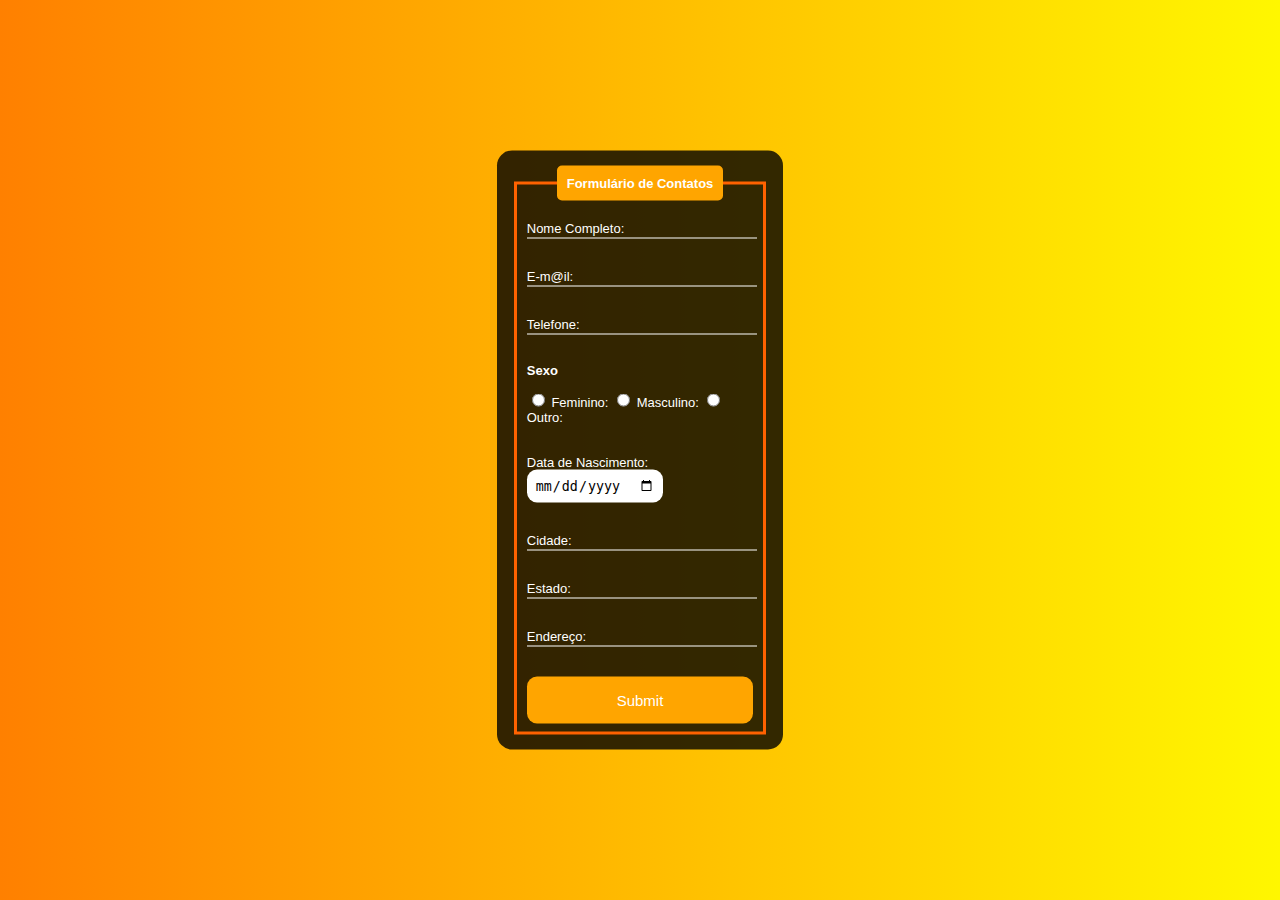
<file: index.html>
<!DOCTYPE html>
<html lang="pt-br">
<head>
    <meta charset="UTF-8">
    <meta http-equiv="X-UA-Compatible" content="IE=edge">
    <meta name="viewport" content="width=device-width, initial-scale=1.0">
    <title>Formulário de Contato LC</title>
    <link rel="stylesheet" href="contato.css">

</head>
<body>
    <div class="box">
        <form action="https://formsubmit.co/contato@belingerdigital.com.br" method="POST">
            <fieldset>
                <legend><b>Formulário de Contatos</b></legend>
                <br>
                <div class="inputBox">
                    <input type="text" name="Nome" id="nome" class="inputUser" required>
                    <label for="nome" class="labelInput">Nome Completo:</label>
                </div>
                <br><br>
                <div class="inputBox">
                    <input type="text" name="Email" id="email" class="inputUser" required>
                    <label for="email" class="labelInput">E-m@il:</label>
                </div>
                <br><br>
                <div class="inputBox">
                    <input type="tel" name="Telefone" id="tel" class="inputUser" required>
                    <label for="telefone" class="labelInput">Telefone:</label>
                </div>
                <br>
                <p><b>Sexo</b></p>
                <div class="inputBox">
                    <input type="radio" name="Genero" id="fem" value="Feminino">
                    <label for="Feminino">Feminino:</label>
                    <input type="radio" name="Genero" id="masc" value="Masculino">
                    <label for="Masculino">Masculino:</label>
                    <input type="radio" name="Genero" id="outro" value="Outro">
                    <label for="Outro">Outro:</label>
                </div>
                <br><br>
                <div class="inputBox">
                    <label for="dataNascimento" class="dataNascimento">Data de Nascimento:</label>
                    <input type="date" name="Nascimento" id="dataNascimento" required>
                </div>
                <br><br>
                <div class="inputBox">
                    <input type="text" name="Cidade" id="cidade" class="inputUser" required>
                    <label for="cidade" class="labelInput">Cidade:</label>
                </div>
                <br><br>
                <div class="inputBox">
                    <input type="text" name="Estado" id="estado" class="inputUser" required>
                    <label for="estado" class="labelInput">Estado:</label>
                </div>
                <br><br>
                <div class="inputBox">
                    <input type="text" name="Endereco" id="endereco" class="inputUser" required>
                    <label for="endereco" class="labelInput">Endereço:</label>
                </div>
                <br><br>
                <input type="hidden" name="_captcha" value="false">
                <input type="hidden" name="_next" value="http://127.0.0.1:5500/obrigado.html"> 
                <!--Não esqueça de substituir o site de agradecimento na posição value-->

                <input type="submit" id="submit" placeholder="Enviar">
                <input type="hidden" name="_template" value="box">

            </fieldset>
        </form>
    </div>
</body>
</html>
</file>
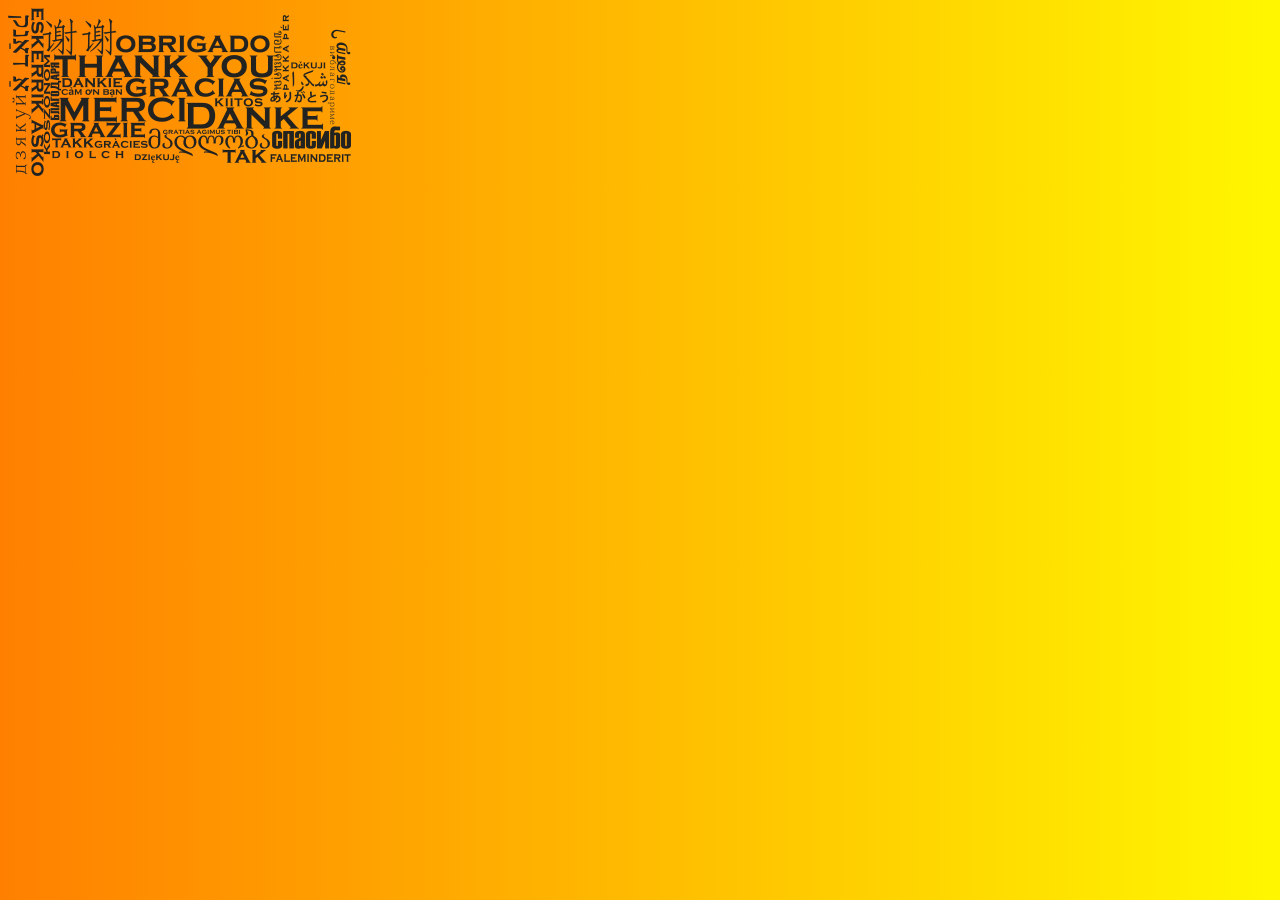
<file: obrigado.html>
<!DOCTYPE html>
<html lang="pt-br">
<head>
    <meta charset="UTF-8">
    <meta http-equiv="X-UA-Compatible" content="IE=edge">
    <meta name="viewport" content="width=device-width, initial-scale=1.0">
    <title>Obrigado! Responderemos em breve!</title>
    <link rel="stylesheet" href="contato.css">
</head>
<body>
    <img src="./obrigado.webp">
</body>
</html>
</file>
<file: contato.css>
body{
    background-image: linear-gradient(to right, rgb(255, 128, 0),rgb(255, 247, 0));
    font-family: 'Segoe UI', Tahoma, Geneva, Verdana, sans-serif;
    font-size: 13px;
    
}
.box{
    position: absolute;
    top:50%;
    left:50%;
    transform: translate(-50%,-50%);
    background-color: rgba(0,0,0,0.8);
    padding: 15px;
    border-radius: 15px;
    width: 20%;
    color: white;
}
fieldset{
    border: 3px solid rgb(255, 98, 0);
}
legend{
    border: none;
    padding: 10px;
    text-align: center;
    background-color:orange;
    border-radius: 5px;
    
}
.inputBox{
    position: relative;
}
.inputUser{
    background: none;
    border: none;
    border-bottom: 1px solid white;
    outline: none;
    color:white;
    font-size: 13px;
    width: 100%;
    letter-spacing: 2px;
}
.labelInput{
    position: absolute;
    top: 0px;
    left: 0px;
    pointer-events: none;
    transition: .5s;
}
.inputUser:focus ~ .labelInput,
.inputUser:valid ~ .labelInput{
    top: -20px;
    font-size: 12px;
    color: dodgerblue;
}
#dataNascimento{
    border: none;
    padding: 8px;
    border-radius: 10px;
    outline: none;
}
#submit{
    background-color:orange;
    width: 100%;
    border: none;
    padding: 15px;
    border-radius: 10px;
    color: white;
    font-size: 15px;
    cursor: pointer;
}
#submit:hover{
    background-color:rgb(255, 204, 0);
    color:brown
}
</file>
